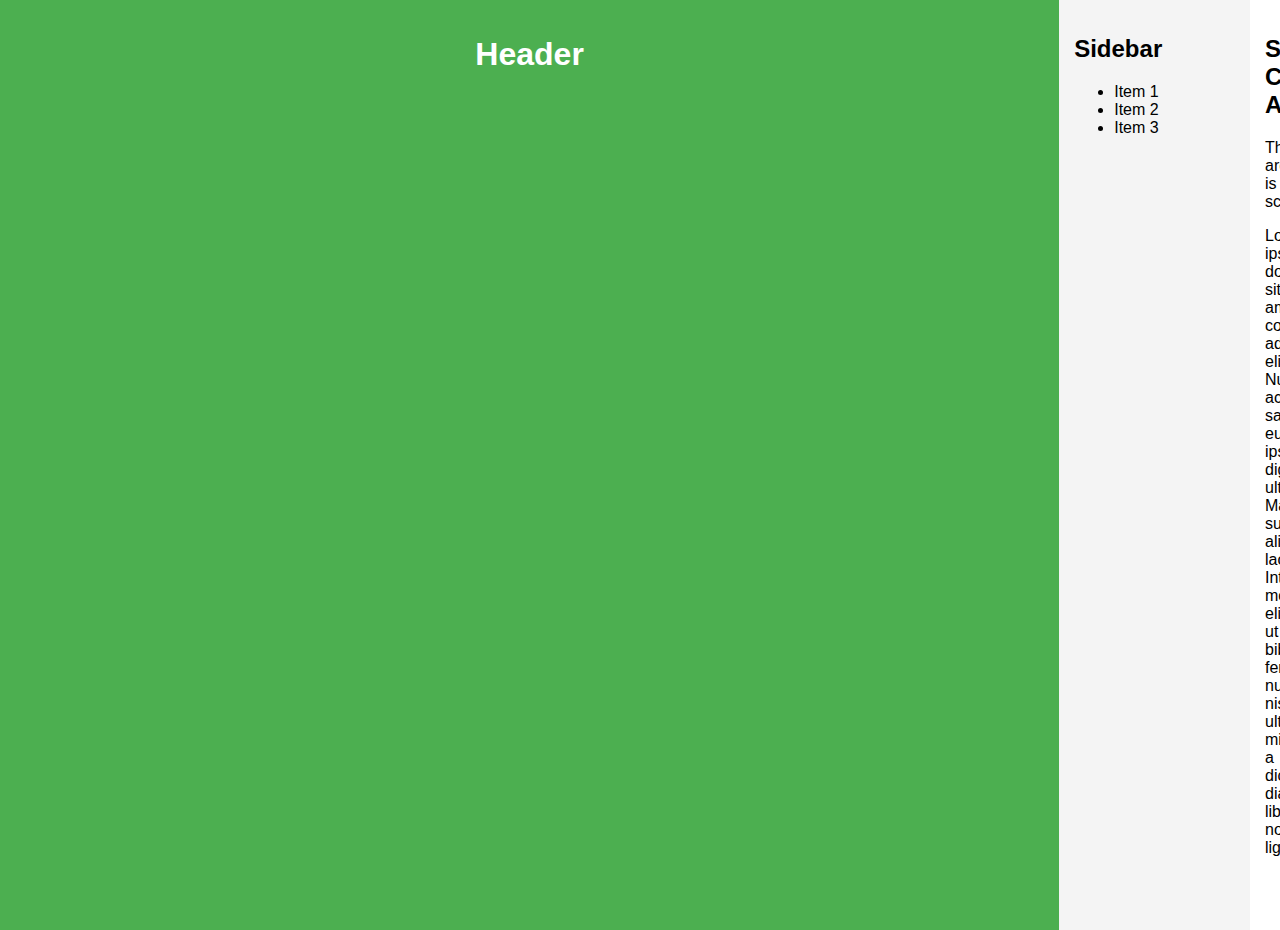
<file: ca.html>
<!DOCTYPE html>
<html lang="en">
<head>
    <meta charset="UTF-8">
    <meta name="viewport" content="width=device-width, initial-scale=1.0">
    <title>CA Layout</title>
    <style>
        body {
            font-family: Arial, sans-serif;
            display: flex;
            margin: 0;
        }
        header {
            background-color: #4CAF50;
            color: white;
            padding: 15px;
            text-align: center;
            width: 100%;
        }
        .sidebar {
            width: 200px;
            background-color: #f4f4f4;
            padding: 15px;
            height: 100vh;
            overflow-y: auto;
        }
        .content {
            flex: 1;
            background-color: #ffffff;
            padding: 15px;
            overflow-y: auto;
            height: calc(100vh - 60px);
        }
    </style>
</head>
<body>
    <header>
        <h1>Header</h1>
    </header>
    <div class="sidebar">
        <h2>Sidebar</h2>
        <ul>
            <li>Item 1</li>
            <li>Item 2</li>
            <li>Item 3</li>
        </ul>
    </div>
    <div class="content">
        <h2>Scrollable Content Area</h2>
        <p>This area is scrollable.</p>
        <p>Lorem ipsum dolor sit amet, consectetur adipiscing elit. Nulla ac sapien eu ipsum dignissim ultrices. Mauris suscipit aliquam laoreet. Integer mollis, elit ut bibendum fermentum, nunc nisi ultrices mi, a dictum diam libero non ligula.</p>
    </div>
</body>
</html>
</file>
